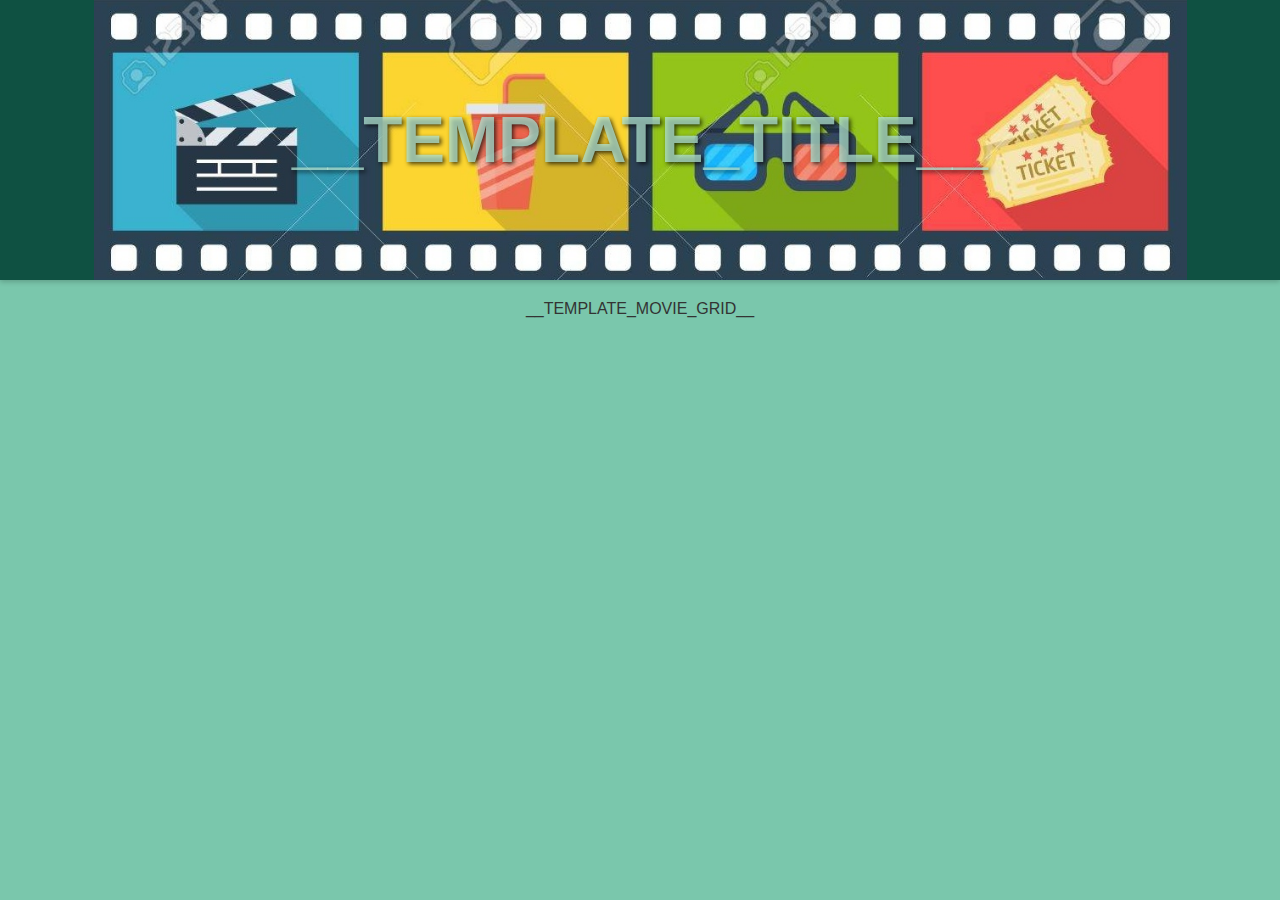
<file: static/index_template.html>
<!DOCTYPE html>
<html lang="en">
<head>
    <meta charset="UTF-8" />
    <meta name="viewport" content="width=device-width, initial-scale=1.0" />
    <title>__TEMPLATE_TITLE__</title>
    <link rel="stylesheet" href="./style.css" />
</head>
<body>
    <header class="list-movies-title">
        <h1>__TEMPLATE_TITLE__</h1>
    </header>
    <main>
        <ul class="movie-grid">
            __TEMPLATE_MOVIE_GRID__
        </ul>
    </main>
</body>
</html>
</file>
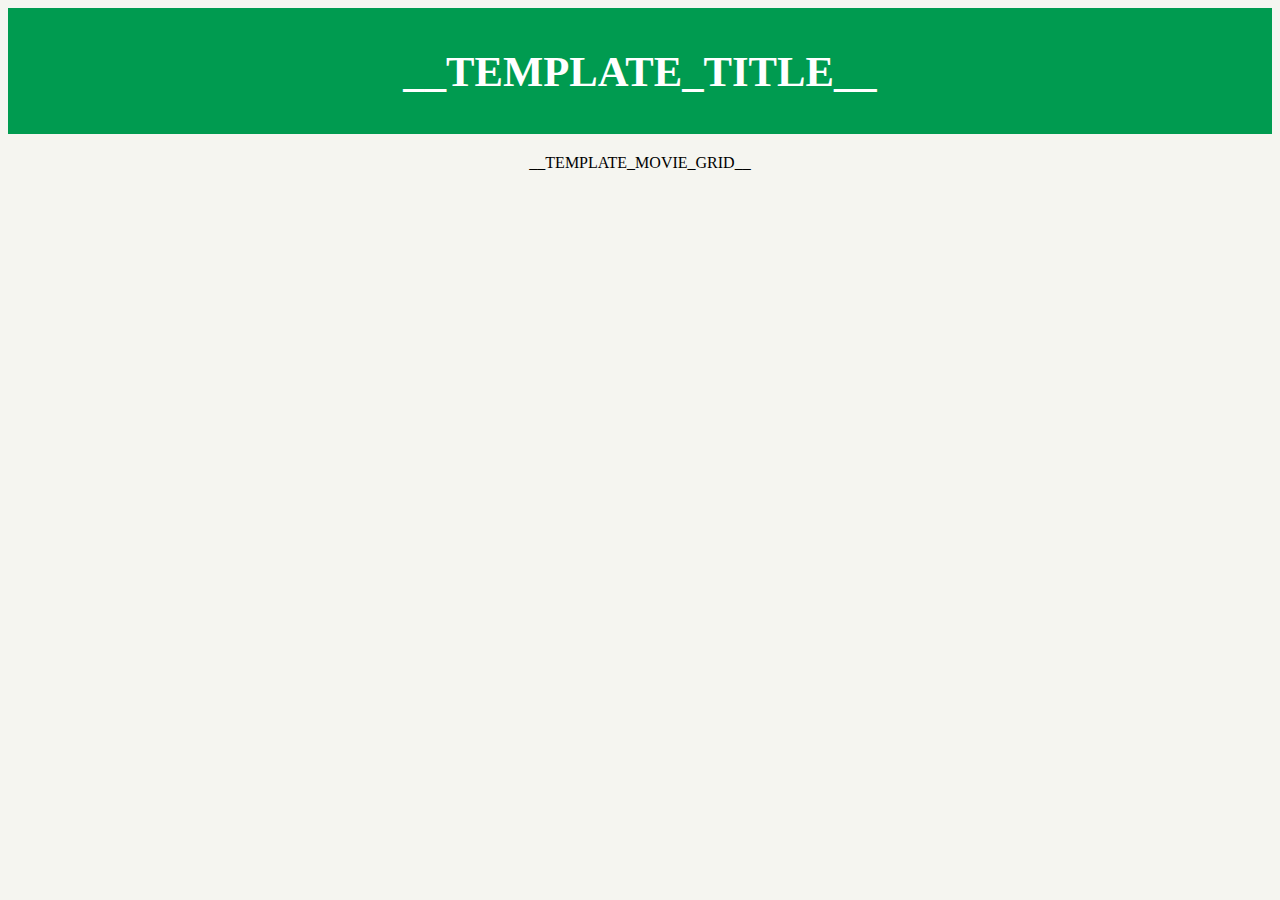
<file: .guides/demo/_static/index_template.html>
<html>
<head>
    <title>My Movie App</title>
    <link rel="stylesheet" href="style.css"/>
</head>
<body>
<div class="list-movies-title">
    <h1>__TEMPLATE_TITLE__</h1>
</div>
<div>
    <ol class="movie-grid">
        __TEMPLATE_MOVIE_GRID__
    </ol>
</div>
</body>
</html>
</file>
<file: static/style.css>
body {
  background: #7ac7ac;
  color: #333;
  font-family: 'Helvetica Neue', Arial, sans-serif;
  margin: 0;
  padding: 0;
}

header.list-movies-title {
  padding: 40px 0;
  background: #0f5142;
  background-image: url('../assets/image/header_bg.jpg'); /* Set the background image */
  background-size: contain; /* Adjust to ensure the entire image is visible */
  background-repeat: no-repeat; /* Prevent the image from repeating */
  background-position: center; /* Center the image */
  height: 200px; /* Adjust the height to better fit the image */
  color: rgba(180, 232, 216, 0.734);
  text-align: center;
  box-shadow: 0 2px 5px rgba(0, 0, 0, 0.2);
  display: flex; 
  align-items: center;
  justify-content: center;
  text-shadow: 2px 2px 4px rgba(0, 0, 0, 0.7); /* Text shadow for readability */
}

/* Style for the title text */
.list-movies-title h1 {
  margin: 0;
  font-size: 4rem;
}

main {
  padding: 20px;
}

.movie-grid {
  list-style-type: none;
  padding: 0;
  margin: 0;
  display: flex;
  flex-wrap: wrap;
  gap: 20px; /* Space between grid items */
  justify-content: center;
}

.movie-grid li {
  flex: 1 1 220px; /* Base size of grid items */
  max-width: 220px; /* Maximum width of a movie item */
  border-radius: 8px;
  overflow: hidden;
  box-shadow: 0 3px 6px rgba(0, 0, 0, 0.16), 0 3px 6px rgba(0, 0, 0, 0.23);
  background: white;
  transition: transform 0.3s ease, box-shadow 0.3s ease;
}

.movie-grid li:hover {
  transform: translateY(-5px);
  box-shadow: 0 10px 20px rgba(0, 0, 0, 0.19), 0 6px 6px rgba(0, 0, 0, 0.23);
}

.movie-poster {
  width: 100%;
  height: auto;
  display: block;
}

.movie-info {
  padding: 10px;
  text-align: center;
}

.movie-title,
.movie-year,
.movie-language,
.movie-country, 
.movie-awards{
  margin: 5px 0;
}

.movie-title {
  font-weight: bold;
  font-size: 1em;
}

.movie-year,
.movie-language,
.movie-country, 
.movie-awards {
  color: #666;
  font-size: 0.9em;
}

.movie-note {
  display: none;
  position: absolute;
  bottom: 10px;
  left: 0;
  right: 0;
  background: rgba(0, 0, 0, 0.8);
  color: white;
  padding: 5px;
  text-align: center;
  font-size: 0.8em;
  border-radius: 5px;
}

.movie:hover .movie-note {
  display: block;
}

/* Responsive design */
@media (max-width: 768px) {
  header.list-movies-title {
    font-size: 18px;
  }

  .movie-grid li {
    flex: 1 1 160px;
    max-width: 160px;
  }

  .movie-title,
  .movie-year,
  .movie-language,
  .movie-country, 
  .movie-awards {
    font-size: 0.9em;
  }
}

@media (max-width: 480px) {
  header.list-movies-title {
    font-size: 16px;
  }

  .movie-grid li {
    flex: 1 1 140px;
    max-width: 140px;
  }

  .movie-note {
    font-size: 0.7em;
  }
}
</file>
<file: .guides/demo/_static/style.css>
body {
  background: #F5F5F0;
  color: black;
  font-family: Monaco;
}

.list-movies-title {
  padding: 10px 0;
  background: #009B50;
  color: white;
  text-align: center;
  font-size: 16pt;
}

.movie-grid {
  list-style-type: none;
  padding: 0;
  margin: 0;
  margin-top: 20px;
  display: flex;
  justify-content: center;
}

.movie-grid li {
  padding: 10px 15px;
  text-align: left;
}

.movie {
  width: 140px;
}

.movie-title,
.movie-year {
  font-size: 0.8em;
  text-align: center;
}

.movie-title {
  margin-top: 10px;
}

.movie-year {
  color: #999;
}


.movie-poster {
    box-shadow: 0 3px 6px rgba(0, 0, 0, 0.16), 0 3px 6px rgba(0, 0, 0, 0.23);
    width: 128px;
    height: 193px;
}
</file>
